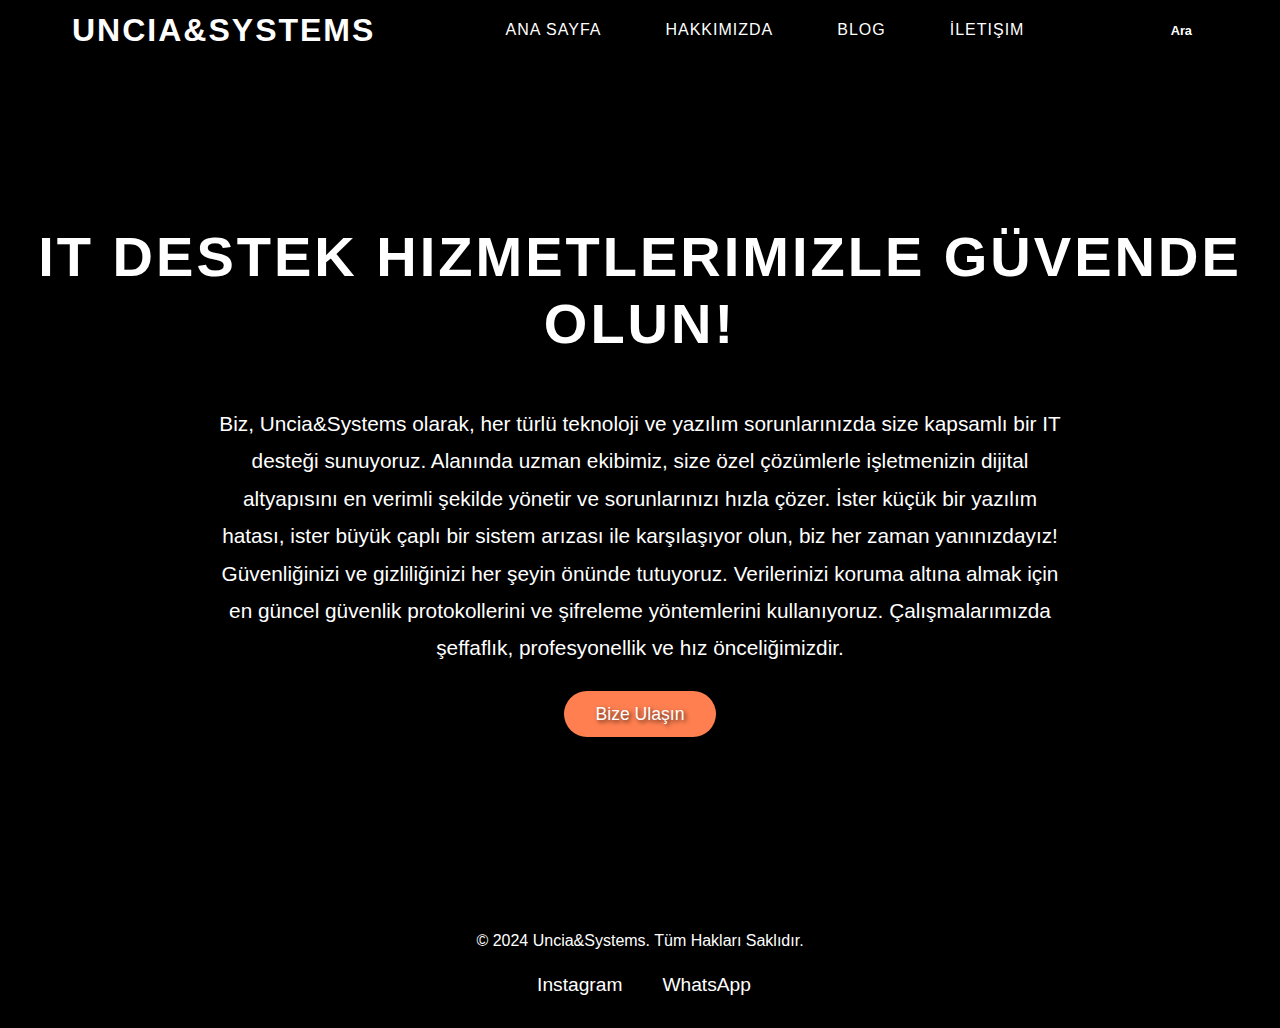
<file: index.html>
<!DOCTYPE html>
<html lang="en">
<head>
    <meta charset="UTF-8">
    <meta name="viewport" content="width=device-width, initial-scale=1.0">
    <link rel="stylesheet" href="https://cdnjs.cloudflare.com/ajax/libs/font-awesome/6.2.1/css/all.min.css" 
    integrity="sha512-MV7K8+y+gLIBoVD59lQIYicR65iaqukzvf/nwasF0nqhPay5w/9lJmVM2hMDcnK1OnMGCdVK+iQrJ7lzPJQd1w==" 
    crossorigin="anonymous" referrerpolicy="no-referrer" />
    <title>Uncia&Systems</title>
    <link rel="stylesheet" href="CSS/index.css">
</head>
<body>
    <header class="navbar">
        <div class="logo"><a href="index.html">Uncia&Systems</a></div>
        <ul class="links">
            <li><a href="index.html">Ana Sayfa</a></li>
            <li><a href="about.html">Hakkımızda</a></li>
            <li><a href="blog.html">Blog</a></li>
            <li><a href="contact.html">İletişim</a></li>
        </ul>
        <a href="#" class="action_btn">Ara</a> 
        <div class="toggle_btn">
            <i class="fa-solid fa-bars"></i>
        </div>

        <div class="dropdown_menu">
            <li><a href="index.html">Ana Sayfa</a></li>
            <li><a href="about.html">Hakkımızda</a></li>
            <li><a href="blog.html">Blog</a></li>
            <li><a href="contact.html">İletişim</a></li>
            <li><a href="#" class="action_btn">Ara</a></li>
        </div>

        <div class="search_box">
            <input type="text" placeholder="Arama yap...">
            <button class="search_btn"><i class="fa-solid fa-search"></i></button>
            <button class="close_search"><i class="fa-solid fa-times"></i></button> 
        </div>
    </header>

    <main>
        <section id="home">
            <h1>IT Destek Hizmetlerimizle Güvende Olun!</h1>
            <p>Biz, Uncia&Systems olarak, her türlü teknoloji ve yazılım sorunlarınızda size kapsamlı bir IT desteği sunuyoruz. Alanında uzman ekibimiz, 
                size özel çözümlerle işletmenizin dijital altyapısını en verimli şekilde yönetir ve sorunlarınızı hızla çözer. İster küçük bir yazılım hatası, 
                ister büyük çaplı bir sistem arızası ile karşılaşıyor olun, 
                biz her zaman yanınızdayız!
                Güvenliğinizi ve gizliliğinizi her şeyin önünde tutuyoruz. 
                Verilerinizi koruma altına almak için en güncel güvenlik protokollerini ve şifreleme yöntemlerini kullanıyoruz. 
                Çalışmalarımızda şeffaflık, profesyonellik ve hız önceliğimizdir.</p>

                <a href="contact.html" class="cta-btn">Bize Ulaşın</a>
        </section>

    </main>

    <footer>
        <div class="footer-content">
            <p>&copy; 2024 Uncia&Systems. Tüm Hakları Saklıdır.</p>
            <!-- <div class="footer-links">
                <a href="privacy.html">Gizlilik Politikası</a>
                <a href="terms.html">Kullanım Şartları</a>
                <a href="contact.html">İletişim</a>
            </div> -->
            <div class="social-media">
                <a id="Instagram" href="https://www.instagram.com/unciasystems" target="_blank" class="social-icon"><i class="fa-brands fa-instagram"></i> Instagram</a>
                <a id="WhatsApp" href="https://wa.me/905301555881" target="_blank" class="social-icon"><i class="fa-brands fa-whatsapp"></i> WhatsApp</a>
            </div>
        </div>
    </footer>

    <script src="index.js"></script>
</body>
</html>
</file>
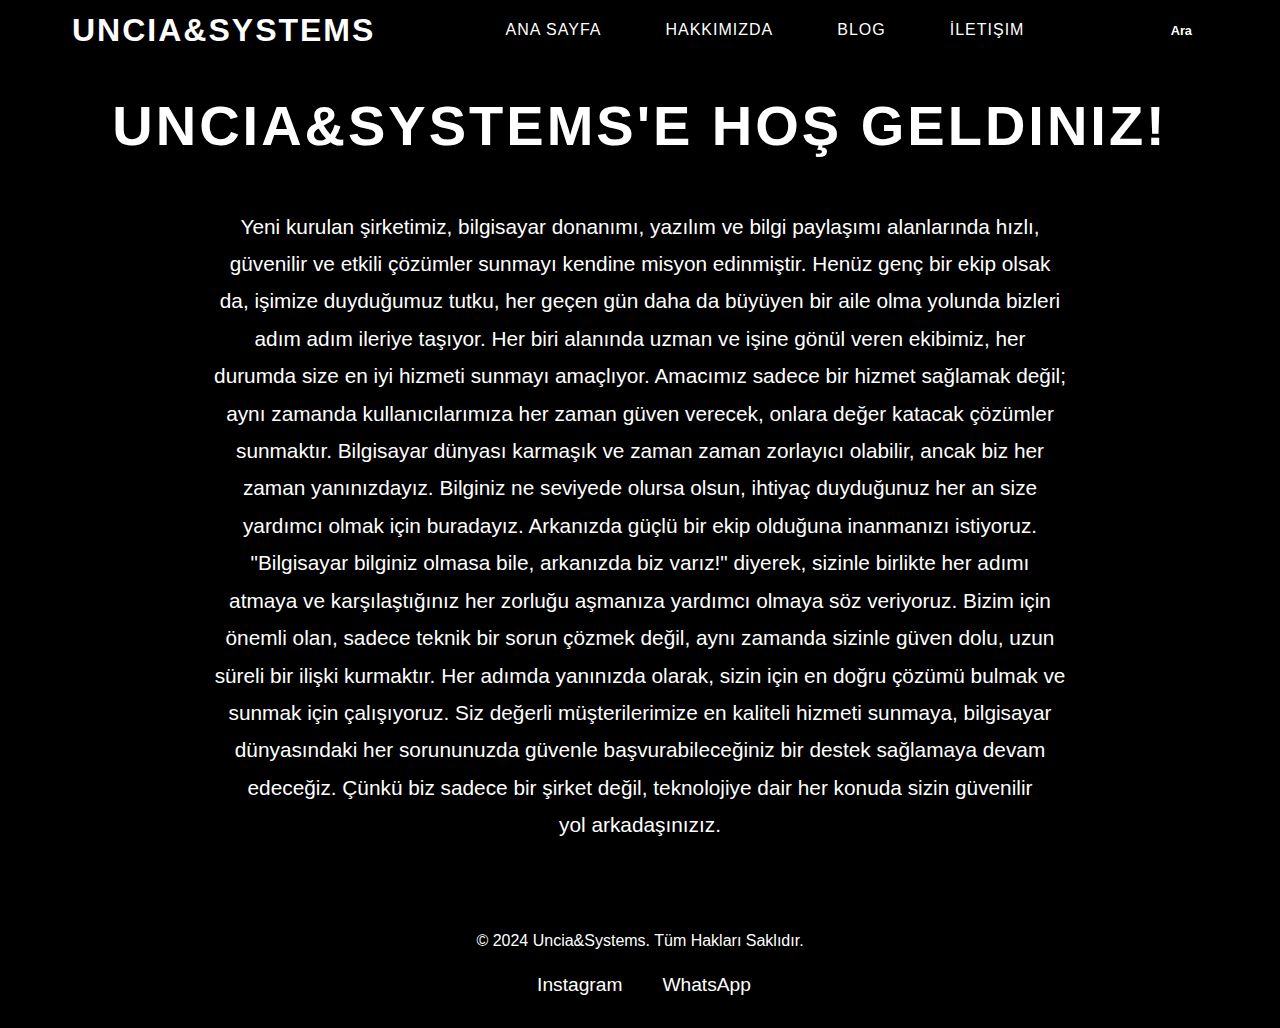
<file: about.html>
<!DOCTYPE html>
<html lang="en">
<head>
    <meta charset="UTF-8">
    <meta name="viewport" content="width=device-width, initial-scale=1.0">
    <link rel="stylesheet" href="https://cdnjs.cloudflare.com/ajax/libs/font-awesome/6.2.1/css/all.min.css" 
    integrity="sha512-MV7K8+y+gLIBoVD59lQIYicR65iaqukzvf/nwasF0nqhPay5w/9lJmVM2hMDcnK1OnMGCdVK+iQrJ7lzPJQd1w==" 
    crossorigin="anonymous" referrerpolicy="no-referrer" />
    <title>Uncia&Systems</title>
    <link rel="stylesheet" href="CSS/about.css">
</head>
<body>
    <header class="navbar">
        <div class="logo"><a href="index.html">Uncia&Systems</a></div>
        <ul class="links">
            <li><a href="index.html">Ana Sayfa</a></li>
            <li><a href="about.html">Hakkımızda</a></li>
            <li><a href="blog.html">Blog</a></li>
            <li><a href="contact.html">İletişim</a></li>
        </ul>
        <a href="#" class="action_btn">Ara</a> 
        <div class="toggle_btn">
            <i class="fa-solid fa-bars"></i>
        </div>

        <div class="dropdown_menu">
            <li><a href="index.html">Ana Sayfa</a></li>
            <li><a href="about.html">Hakkımızda</a></li>
            <li><a href="blog.html">Blog</a></li>
            <li><a href="contact.html">İletişim</a></li>
            <li><a href="#" class="action_btn">Ara</a></li>
        </div>

        <div class="search_box">
            <input type="text" placeholder="Arama yap...">
            <button class="search_btn"><i class="fa-solid fa-search"></i></button>
            <button class="close_search"><i class="fa-solid fa-times"></i></button> 
        </div>
        
    </header>

    <main>
        <section id="home">
            <h1>Uncia&Systems'e Hoş Geldiniz!</h1>
            <p>Yeni kurulan şirketimiz, bilgisayar donanımı, yazılım ve bilgi paylaşımı alanlarında hızlı, güvenilir ve etkili çözümler sunmayı kendine misyon edinmiştir. Henüz genç bir ekip olsak da, işimize duyduğumuz tutku, her geçen gün daha da büyüyen bir aile olma yolunda bizleri adım adım ileriye taşıyor. Her biri alanında uzman ve işine gönül veren ekibimiz, her durumda size en iyi hizmeti sunmayı amaçlıyor.

                Amacımız sadece bir hizmet sağlamak değil; aynı zamanda kullanıcılarımıza her zaman güven verecek, onlara değer katacak çözümler sunmaktır. Bilgisayar dünyası karmaşık ve zaman zaman zorlayıcı olabilir, ancak biz her zaman yanınızdayız. Bilginiz ne seviyede olursa olsun, ihtiyaç duyduğunuz her an size yardımcı olmak için buradayız. Arkanızda güçlü bir ekip olduğuna inanmanızı istiyoruz.
                
                "Bilgisayar bilginiz olmasa bile, arkanızda biz varız!" diyerek, sizinle birlikte her adımı atmaya ve karşılaştığınız her zorluğu aşmanıza yardımcı olmaya söz veriyoruz. Bizim için önemli olan, sadece teknik bir sorun çözmek değil, aynı zamanda sizinle güven dolu, uzun süreli bir ilişki kurmaktır. Her adımda yanınızda olarak, sizin için en doğru çözümü bulmak ve sunmak için çalışıyoruz.
                
                Siz değerli müşterilerimize en kaliteli hizmeti sunmaya, bilgisayar dünyasındaki her sorununuzda güvenle başvurabileceğiniz bir destek sağlamaya devam edeceğiz. Çünkü biz sadece bir şirket değil, teknolojiye dair her konuda sizin güvenilir yol arkadaşınızız.</p>
        </section>
    </main>

    <footer>
        <div class="footer-content">
            <p>&copy; 2024 Uncia&Systems. Tüm Hakları Saklıdır.</p>
            <!-- <div class="footer-links">
                <a href="privacy.html">Gizlilik Politikası</a>
                <a href="terms.html">Kullanım Şartları</a>
                <a href="contact.html">İletişim</a>
            </div> -->
            <div class="social-media">
                <a id="Instagram" href="https://www.instagram.com/unciasystems" target="_blank" class="social-icon"><i class="fa-brands fa-instagram"></i> Instagram</a>
                <a id="WhatsApp" href="https://wa.me/905301555881" target="_blank" class="social-icon"><i class="fa-brands fa-whatsapp"></i> WhatsApp</a>
            </div>
        </div>
    </footer>

    <script src="index.js"></script>
</body>
</html>
</file>
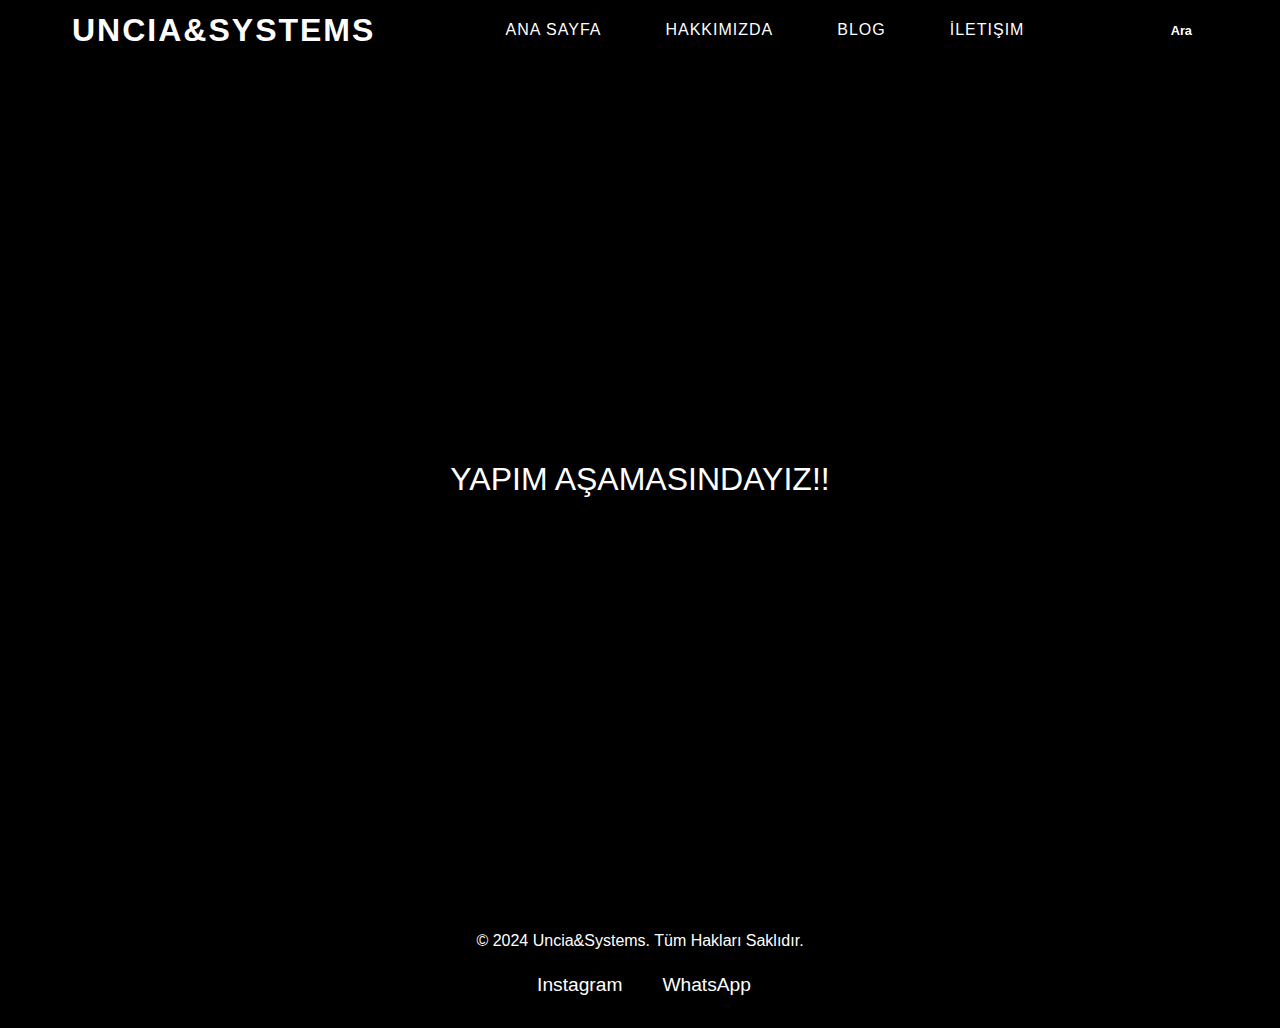
<file: blog.html>
<!DOCTYPE html>
<html lang="en">
<head>
    <meta charset="UTF-8">
    <meta name="viewport" content="width=device-width, initial-scale=1.0">
    <link rel="stylesheet" href="https://cdnjs.cloudflare.com/ajax/libs/font-awesome/6.2.1/css/all.min.css" 
    integrity="sha512-MV7K8+y+gLIBoVD59lQIYicR65iaqukzvf/nwasF0nqhPay5w/9lJmVM2hMDcnK1OnMGCdVK+iQrJ7lzPJQd1w==" 
    crossorigin="anonymous" referrerpolicy="no-referrer" />
    <title>Uncia&Systems</title>
    <link rel="stylesheet" href="CSS/blog.css">
</head>
<body>
    <header class="navbar">
        <div class="logo"><a href="index.html">Uncia&Systems</a></div>
        <ul class="links">
            <li><a href="index.html">Ana Sayfa</a></li>
            <li><a href="about.html">Hakkımızda</a></li>
            <li><a href="blog.html">Blog</a></li>
            <li><a href="contact.html">İletişim</a></li>
        </ul>
        <a href="#" class="action_btn">Ara</a> 
        <div class="toggle_btn">
            <i class="fa-solid fa-bars"></i>
        </div>

        <div class="dropdown_menu">
            <li><a href="index.html">Ana Sayfa</a></li>
            <li><a href="about.html">Hakkımızda</a></li>
            <li><a href="blog.html">Blog</a></li>
            <li><a href="contact.html">İletişim</a></li>
            <li><a href="#" class="action_btn">Ara</a></li>
        </div>

        <div class="search_box">
            <input type="text" placeholder="Arama yap...">
            <button class="search_btn"><i class="fa-solid fa-search"></i></button>
            <button class="close_search"><i class="fa-solid fa-times"></i></button> 
        </div>
    </header>

    <main>
        <section id="home">
            <section id="home">
                <p style="font-size: 2rem;">YAPIM AŞAMASINDAYIZ!!</p>
            </section>
            
        </section>
    </main>

    <footer>
        <div class="footer-content">
            <p>&copy; 2024 Uncia&Systems. Tüm Hakları Saklıdır.</p>
            <!-- <div class="footer-links">
                <a href="privacy.html">Gizlilik Politikası</a>
                <a href="terms.html">Kullanım Şartları</a>
                <a href="contact.html">İletişim</a>
            </div> -->
            <div class="social-media">
                <a id="Instagram" href="https://www.instagram.com/unciasystems" target="_blank" class="social-icon"><i class="fa-brands fa-instagram"></i> Instagram</a>
                <a id="WhatsApp" href="https://wa.me/905301555881" target="_blank" class="social-icon"><i class="fa-brands fa-whatsapp"></i> WhatsApp</a>
            </div>
        </div>
    </footer>

    <script src="index.js"></script>
</body>
</html>
</file>
<file: CSS/index.css>
* {
    margin: 0;
    padding: 0;
    box-sizing: border-box;
    font-family: 'Open Sans', sans-serif;
}

body {
    height: 100vh;
    background-color: #000;
    background-image: linear-gradient(rgba(0, 0, 0, 0.6), rgba(0, 0, 0, 0.6)), url('https://images.unsplash.com/photo-1485470733090-0aae1788d5af?ixlib=rb-4.0.3&ixid=MnwxMjA3fDB8MHxwaG90by1wYWdlfHx8fGVufDB8fHx8&auto=format&fit=crop&w=1517&q=80');
    background-size: cover;
    background-position: center;
}

li {
    list-style: none;
}

a {
    text-decoration: none;
    color: #fff;
    font-size: 1rem;
}

a:hover {
    color: orange;
}

header {
    position: relative;
    padding: 0 2rem;
}

.navbar {
    width: 100%;
    height: 60px;
    max-width: 1200px;
    margin: 0 auto;
    display: flex;
    align-items: center;
    justify-content: space-between;
}

.navbar .logo a {
    font-size: 2rem;
    font-weight: bold;
    color: #fff;
    text-transform: uppercase;
    letter-spacing: 2px;
    text-shadow: 2px 2px 8px rgba(0, 0, 0, 0.5);
    transition: all 0.3s ease;
}

.navbar .logo a:hover {
    color: #ff7f50;
    text-shadow: 2px 2px 12px rgba(255, 127, 80, 0.7);
    transform: scale(1.1);
}

.navbar .links {
    display: flex;
    gap: 2rem;
    align-items: center;
}

.navbar .links li {
    position: relative;
}

.navbar .links a {
    color: #fff;
    font-size: 1rem;
    font-weight: 500;
    text-transform: uppercase;
    letter-spacing: 1px;
    transition: color 0.3s ease, transform 0.3s ease;
    display: block;
    padding: 0.6rem 1rem;
    text-align: center;
}

.navbar .links a:hover {
    color: #ff7f50;
    transform: translateY(-5px);
}

.navbar .links a::after {
    content: '';
    position: absolute;
    bottom: 0;
    left: 0;
    width: 0;
    height: 2px;
    background-color: #ff7f50;
    transition: width 0.3s ease;
}

.navbar .links a:hover::after {
    width: 100%;
}

.navbar .toggle_btn {
    color: #fff;
    font-size: 1.5rem;
    cursor: pointer;
    display: none;
}

.action_btn {
    background-color: rgba(0, 0, 0, 0.6); 
    color: #fff;
    padding: 0.5rem 1rem;
    border: none;
    outline: none;
    border-radius: 20px;
    font-size: 0.8rem;
    font-weight: bold;
    cursor: pointer;
    transition: all 0.3s ease;
    display: inline-block;
    z-index: 10;
}

.action_btn:hover {
    background-color: #ff7f50;  
    color: #fff; 
    transform: scale(1.1);  
    box-shadow: 0 4px 8px rgba(255, 127, 80, 0.6);  
}

.action_btn:active {
    transform: scale(0.95); 
    box-shadow: 0 2px 4px rgba(0, 0, 0, 0.3); 
}

.dropdown_menu {
    display: none;
    position: absolute;
    right: 2rem;
    top: 60px;
    height: 0;
    width: 300px;
    background-color: rgba(0, 0, 0, 0.6);  
    backdrop-filter: blur(15px);
    border-radius: 12px;
    box-shadow: 0 4px 8px rgba(0, 0, 0, 0.4); 
    overflow: hidden;
    transition: height 0.3s ease-in-out, transform 0.2s ease;
    transform: scale(0.98);  
}

.dropdown_menu.open {
    display: block;
    height: auto;  
    transform: scale(1);  
}

.dropdown_menu li {
    padding: 0.5rem 1.5rem;
}

.dropdown_menu a {
    display: block;
    padding: 1rem;
    font-size: 1.2rem;
}

.search_box {
    position: fixed; 
    top: 0;
    left: 0;
    width: 100%;
    height: 100vh;
    padding: 15px;
    display: flex;
    justify-content: center;
    align-items: center;
    background-color: rgba(0, 0, 0, 0.7); 
    z-index: 100;
    transform: translateY(-100%); 
    transition: transform 0.3s ease-in-out;
}

.search_box.active {
    transform: translateY(0); 
}

.search_box input {
    width: 60%;
    padding: 0.8rem;
    border-radius: 25px;
    border: none;
    outline: none;
    font-size: 1rem;
}

.search_box button {
    background-color: #ff7f50;
    padding: 0.8rem;
    border: none;
    border-radius: 50%;
    margin-left: 10px;
    cursor: pointer;
    font-size: 1rem;
}

section#home {
    height: calc(100vh - 60px);
    display: flex;
    flex-direction: column;
    align-items: center;
    justify-content: center;
    text-align: center;
    color: #fff;
    padding: 0 1rem;
    text-shadow: 2px 2px 4px rgba(0, 0, 0, 0.7);
    transition: all 0.3s ease-in-out;
    position: relative;
}

#home h1 {
    font-size: 3.5rem;
    margin-bottom: 1.5rem;
    font-weight: 700;
    line-height: 1.2;
    text-transform: uppercase;
    letter-spacing: 3px;
    text-shadow: 3px 3px 6px rgba(0, 0, 0, 0.7);
    z-index: 2;
    transition: all 0.3s ease;
}

#home h1:hover{
    color: #ff7f50;
    text-shadow: 2px 2px 12px rgba(255, 127, 80, 0.7);
    transform: scale(1.1);
}

#home p {
    font-size: 1.3rem;
    line-height: 1.8;
    max-width: 900px;
    margin: 0 auto;
    font-weight: 300;
    z-index: 2;
    background: rgba(0, 0, 0, 0.4); 
    padding: 1.5rem; 
    border-radius: 10px; 
    box-shadow: 0 4px 8px rgba(0, 0, 0, 0.5); 
    transition: transform 0.3s ease, color 0.3s ease; 
    max-height: none; 
    overflow: visible;
}

#home p:hover {
    transform: translateY(-5px); 
    color: #ff7f50; 
    background-color: rgba(0, 0, 0, 0.6); 
}



.cta-btn-container {
    margin-top: 4rem;
    display: flex;
    justify-content: center;
    width: 100%;
}

#home .cta-btn {
    padding: 0.8rem 2rem;
    font-size: 1.1rem;
    background-color: #ff7f50;
    color: #fff;
    border: none;
    border-radius: 30px;
    cursor: pointer;
    transition: background-color 0.3s ease, transform 0.3s ease;
    z-index: 2;
}

#home .cta-btn:hover {
    background-color: #ff5722;
    transform: scale(1.05);
}

footer {
    margin-top: auto; 
    padding: 2rem;
    background-color: #000;
    color: #fff;
    text-align: center;
}

footer .footer-content {
    display: flex;
    flex-direction: column;
    align-items: center;
}

footer .footer-links {
    margin-top: 1rem;
}

footer .footer-links a {
    color: #fff;
    margin: 0 1rem;
    text-decoration: none;
    transition: color 0.3s ease;
}

footer .footer-links a:hover {
    color: #ff7f50;
}

footer .social-media {
    display: flex;
    justify-content: center;
    gap: 2rem;
    margin-top: 1.5rem;
}

footer .social-media .social-icon {
    display: flex;
    align-items: center;
    font-size: 1.2rem;
    color: #fff;
    text-decoration: none;
    transition: color 0.3s ease;
}

footer .social-media .social-icon i {
    margin-right: 0.5rem;
    font-size: 1.5rem;
}

footer .social-media #WhatsApp:hover {
    color: #128C7E;
}

footer .social-media #Instagram:hover {
    color: #E4405F;
}

footer .social-media .social-icon:active {
    transform: scale(0.95);
    box-shadow: 0 2px 4px rgba(0, 0, 0, 0.3);
}

@media (max-width: 992px) {
    .navbar .links,
    .navbar .action_btn {
        display: none;
    }

    .navbar .toggle_btn {
        display: block;
    }

    .dropdown_menu {
        display: none;
    }

    .dropdown_menu.open {
        display: block;
        z-index: 3;
    }

    .dropdown_menu li {
        padding: 0.6rem 1.3rem;
    }

    .dropdown_menu .action_btn {
        display: block;
        align-items: center;
        text-align: center;
        margin-bottom: 2px;
        padding: 0.6rem 1.3rem;  
        background-color: rgba(0, 0, 0, 0.7);  
        font-size: 1rem;  
        border-radius: 30px;  
        color: #fff;
        font-weight: 500;  
        transition: all 0.3s ease;  
    }

    .dropdown_menu .action_btn:hover {
        background-color: #ff7f50;
        color: #fff;
        transform: scale(1.1);
        box-shadow: 0 4px 8px rgba(255, 127, 80, 0.6);
    }

    .dropdown_menu .action_btn:active {
        transform: scale(0.95);
        box-shadow: 0 2px 4px rgba(0, 0, 0, 0.3);
    }

    section#home {
        padding: 0 2rem;
        height: calc(100vh - 60px);
        display: flex;
        flex-direction: column;
        justify-content: center;
        align-items: center;
        text-align: center;
        position: relative;
        overflow: hidden;
    }

    #home h1 {
        font-size: 3.5rem;
        padding-bottom: 60px;
        margin-bottom: 1.5rem;
        font-weight: 700;
        line-height: 1.2;
        text-transform: uppercase;
        letter-spacing: 3px;
        text-shadow: 3px 3px 6px rgba(0, 0, 0, 0.7);
        z-index: 2;
        transition: all 0.3s ease;
    }

    #home h1:hover {
        color: #ff7f50;
        text-shadow: 2px 2px 12px rgba(255, 127, 80, 0.7);
        transform: scale(1.1) translateY(-5px); 
    }

    #home p {
        font-size: 1rem;
        line-height: 1.4;
        max-width: 800px;
        margin: 0 auto;
        font-weight: 300;
        z-index: 1;
        background: rgba(0, 0, 0, 0.4);
        padding: 15px;
        border-radius: 10px;
        box-shadow: 0 4px 8px rgba(0, 0, 0, 0.5);
        transition: transform 0.3s ease, color 0.3s ease;
        top: 20%;
        max-height: 60%;
        overflow-y: auto;
        padding: 10px;
    }

    #home p:hover {
        transform: translateY(-5px);
        color: #ff7f50;
        background-color: rgba(0, 0, 0, 0.6);
    }

    @media (max-width: 600px) {
        section#home {
            padding: 0 1.5rem;
        }

        #home h1 {
            font-size: 2rem;
            margin-bottom: 0.8rem;
        }

        #home p {
            font-size: 0.9rem;
            line-height: 1.5;
            padding: 12px;
        }

        .navbar .logo a {
            font-size: 1.5rem;
        }

        .navbar .toggle_btn {
            font-size: 1.2rem;
        }

        .navbar .links {
            gap: 1rem;
        }

        .navbar .links a {
            font-size: 0.9rem;
            padding: 0.5rem 1rem;
        }

        .action_btn {
            font-size: 0.7rem;
            padding: 0.4rem 0.8rem;
        }

        footer .social-media {
            flex-direction: column;
            gap: 1rem;
        }
    
        footer .social-media .social-icon {
            font-size: 1rem;
        }
    }

    @media (max-width: 480px) {
        #home h1 {
            font-size: 2rem;
        }

        #home p {
            font-size: 1.2rem;
        }

        .navbar .logo a {
            font-size: 1.3rem;
        }

        .navbar .toggle_btn {
            font-size: 1rem;
        }

        .navbar .links {
            gap: 0.8rem;
        }

        .navbar .links a {
            font-size: 0.85rem;
            padding: 0.4rem 0.8rem;
        }

        .action_btn {
            font-size: 0.6rem;
            padding: 0.3rem 0.6rem;
        }
    }
}
</file>
<file: CSS/about.css>
* {
    margin: 0;
    padding: 0;
    box-sizing: border-box;
    font-family: 'Open Sans', sans-serif;
}

body {
    height: 100vh;
    background-color: #000;
    background-image: linear-gradient(rgba(0, 0, 0, 0.6), rgba(0, 0, 0, 0.6)), url('https://images.unsplash.com/photo-1485470733090-0aae1788d5af?ixlib=rb-4.0.3&ixid=MnwxMjA3fDB8MHxwaG90by1wYWdlfHx8fGVufDB8fHx8&auto=format&fit=crop&w=1517&q=80');
    background-size: cover;
    background-position: center;
}

li {
    list-style: none;
}

a {
    text-decoration: none;
    color: #fff;
    font-size: 1rem;
}

a:hover {
    color: orange;
}

header {
    position: relative;
    padding: 0 2rem;
}

.navbar {
    width: 100%;
    height: 60px;
    max-width: 1200px;
    margin: 0 auto;
    display: flex;
    align-items: center;
    justify-content: space-between;
}

.navbar .logo a {
    font-size: 2rem;
    font-weight: bold;
    color: #fff;
    text-transform: uppercase;
    letter-spacing: 2px;
    text-shadow: 2px 2px 8px rgba(0, 0, 0, 0.5);
    transition: all 0.3s ease;
}

.navbar .logo a:hover {
    color: #ff7f50;
    text-shadow: 2px 2px 12px rgba(255, 127, 80, 0.7);
    transform: scale(1.1);
}

.navbar .links {
    display: flex;
    gap: 2rem;
    align-items: center;
}

.navbar .links li {
    position: relative;
}

.navbar .links a {
    color: #fff;
    font-size: 1rem;
    font-weight: 500;
    text-transform: uppercase;
    letter-spacing: 1px;
    transition: color 0.3s ease, transform 0.3s ease;
    display: block;
    padding: 0.6rem 1rem;
    text-align: center;
}

.navbar .links a:hover {
    color: #ff7f50;
    transform: translateY(-5px);
}

.navbar .links a::after {
    content: '';
    position: absolute;
    bottom: 0;
    left: 0;
    width: 0;
    height: 2px;
    background-color: #ff7f50;
    transition: width 0.3s ease;
}

.navbar .links a:hover::after {
    width: 100%;
}

.navbar .toggle_btn {
    color: #fff;
    font-size: 1.5rem;
    cursor: pointer;
    display: none;
}

.action_btn {
    background-color: rgba(0, 0, 0, 0.6); 
    color: #fff;
    padding: 0.5rem 1rem;
    border: none;
    outline: none;
    border-radius: 20px;
    font-size: 0.8rem;
    font-weight: bold;
    cursor: pointer;
    transition: all 0.3s ease;
    display: inline-block;
    z-index: 10;
}

.action_btn:hover {
    background-color: #ff7f50;  
    color: #fff; 
    transform: scale(1.1);  
    box-shadow: 0 4px 8px rgba(255, 127, 80, 0.6);  
}

.action_btn:active {
    transform: scale(0.95); 
    box-shadow: 0 2px 4px rgba(0, 0, 0, 0.3); 
}

.dropdown_menu {
    display: none;
    position: absolute;
    right: 2rem;
    top: 60px;
    height: 0;
    width: 300px;
    background-color: rgba(0, 0, 0, 0.6);  
    backdrop-filter: blur(15px);
    border-radius: 12px;
    box-shadow: 0 4px 8px rgba(0, 0, 0, 0.4); 
    overflow: hidden;
    transition: height 0.3s ease-in-out, transform 0.2s ease;
    transform: scale(0.98);  
}

.dropdown_menu.open {
    display: block;
    height: auto;  
    transform: scale(1);  
}

.dropdown_menu li {
    padding: 0.5rem 1.5rem;
}

.dropdown_menu a {
    display: block;
    padding: 1rem;
    font-size: 1.2rem;
}

.search_box {
    position: fixed; 
    top: 0;
    left: 0;
    width: 100%;
    height: 100vh; 
    padding: 15px;
    display: flex;
    justify-content: center;
    align-items: center;
    background-color: rgba(0, 0, 0, 0.7); 
    z-index: 100;
    transform: translateY(-100%); 
    transition: transform 0.3s ease-in-out;
}

.search_box.active {
    transform: translateY(0); 
}

.search_box input {
    width: 60%;
    padding: 0.8rem;
    border-radius: 25px;
    border: none;
    outline: none;
    font-size: 1rem;
}

.search_box button {
    background-color: #ff7f50;
    padding: 0.8rem;
    border: none;
    border-radius: 50%;
    margin-left: 10px;
    cursor: pointer;
    font-size: 1rem;
}

section#home {
    height: calc(100vh - 60px);
    display: flex;
    flex-direction: column;
    align-items: center;
    justify-content: center;
    text-align: center;
    color: #fff;
    padding: 0 1rem;
    text-shadow: 2px 2px 4px rgba(0, 0, 0, 0.7);
    transition: all 0.3s ease-in-out;
    position: relative;
}

#home h1 {
    font-size: 3.5rem;
    margin-bottom: 1.5rem;
    font-weight: 700;
    line-height: 1.2;
    text-transform: uppercase;
    letter-spacing: 3px;
    text-shadow: 3px 3px 6px rgba(0, 0, 0, 0.7);
    z-index: 2;
    transition: all 0.3s ease;
}

#home h1:hover{
    color: #ff7f50;
    text-shadow: 2px 2px 12px rgba(255, 127, 80, 0.7);
    transform: scale(1.1);
}

#home p {
    font-size: 1.3rem;
    line-height: 1.8;
    max-width: 900px;
    margin: 0 auto;
    font-weight: 300;
    z-index: 2;
    background: rgba(0, 0, 0, 0.4); 
    padding: 1.5rem; 
    border-radius: 10px; 
    box-shadow: 0 4px 8px rgba(0, 0, 0, 0.5); 
    transition: transform 0.3s ease, color 0.3s ease; 
}

#home p:hover {
    transform: translateY(-5px); 
    color: #ff7f50; 
    background-color: rgba(0, 0, 0, 0.6); 
}

#home .cta-btn {
    margin-top: 2rem;
    padding: 0.8rem 2rem;
    font-size: 1.1rem;
    background-color: #ff7f50;
    color: #fff;
    border: none;
    border-radius: 30px;
    cursor: pointer;
    transition: background-color 0.3s ease, transform 0.3s ease;
    z-index: 2;
}

#home .cta-btn:hover {
    background-color: #ff5722;
    transform: scale(1.05);
}

footer {
    margin-top: auto; 
    padding: 2rem;
    background-color: #000;
    color: #fff;
    text-align: center;
}

footer .footer-content {
    display: flex;
    flex-direction: column;
    align-items: center;
}

footer .footer-links {
    margin-top: 1rem;
}

footer .footer-links a {
    color: #fff;
    margin: 0 1rem;
    text-decoration: none;
    transition: color 0.3s ease;
}

footer .footer-links a:hover {
    color: #ff7f50;
}

footer .social-media {
    display: flex;
    justify-content: center;
    gap: 2rem;
    margin-top: 1.5rem;
}

footer .social-media .social-icon {
    display: flex;
    align-items: center;
    font-size: 1.2rem;
    color: #fff;
    text-decoration: none;
    transition: color 0.3s ease;
}

footer .social-media .social-icon i {
    margin-right: 0.5rem;
    font-size: 1.5rem;
}

footer .social-media #WhatsApp:hover {
    color: #128C7E;
}

footer .social-media #Instagram:hover {
    color: #E4405F;
}

footer .social-media .social-icon:active {
    transform: scale(0.95);
    box-shadow: 0 2px 4px rgba(0, 0, 0, 0.3);
}

@media (max-width: 992px) {
    .navbar .links,
    .navbar .action_btn {
        display: none;
    }

    .navbar .toggle_btn {
        display: block;
    }

    .dropdown_menu {
        display: none;
    }

    .dropdown_menu.open {
        display: block;
        z-index: 3;
    }

    .dropdown_menu li {
        padding: 0.6rem 1.3rem;
    }

    .dropdown_menu .action_btn {
        display: block;
        align-items: center;
        text-align: center;
        margin-bottom: 2px;
        padding: 0.6rem 1.3rem;  
        background-color: rgba(0, 0, 0, 0.7);  
        font-size: 1rem;  
        border-radius: 30px;  
        color: #fff;
        font-weight: 500;  
        transition: all 0.3s ease;  
    }

    .dropdown_menu .action_btn:hover {
        background-color: #ff7f50;
        color: #fff;
        transform: scale(1.1);
        box-shadow: 0 4px 8px rgba(255, 127, 80, 0.6);
    }

    .dropdown_menu .action_btn:active {
        transform: scale(0.95);
        box-shadow: 0 2px 4px rgba(0, 0, 0, 0.3);
    }

    section#home {
        padding: 0 2rem;
        height: calc(100vh - 60px);
        display: flex;
        flex-direction: column;
        justify-content: center;
        align-items: center;
        text-align: center;
        position: relative;
        overflow: hidden;
    }

    #home h1 {
        font-size: 3.5rem;
        padding-bottom: 60px;
        margin-bottom: 1.5rem;
        font-weight: 700;
        line-height: 1.2;
        text-transform: uppercase;
        letter-spacing: 3px;
        text-shadow: 3px 3px 6px rgba(0, 0, 0, 0.7);
        z-index: 2;
        transition: all 0.3s ease;
    }

    #home h1:hover {
        color: #ff7f50;
        text-shadow: 2px 2px 12px rgba(255, 127, 80, 0.7);
        transform: scale(1.1) translateY(-5px); 
    }

    #home p {
        font-size: 1rem;
        line-height: 1.4;
        max-width: 800px;
        margin: 0 auto;
        font-weight: 300;
        z-index: 1;
        background: rgba(0, 0, 0, 0.4);
        padding: 15px;
        border-radius: 10px;
        box-shadow: 0 4px 8px rgba(0, 0, 0, 0.5);
        transition: transform 0.3s ease, color 0.3s ease;
        top: 20%;
        max-height: 60%;
        overflow-y: auto;
        padding: 10px;
    }

    #home p:hover {
        transform: translateY(-5px);
        color: #ff7f50;
        background-color: rgba(0, 0, 0, 0.6);
    }

    @media (max-width: 600px) {
        section#home {
            padding: 0 1.5rem;
        }

        #home h1 {
            font-size: 2rem;
            margin-bottom: 0.8rem;
        }

        #home p {
            font-size: 0.9rem;
            line-height: 1.5;
            padding: 12px;
        }

        .navbar .logo a {
            font-size: 1.5rem;
        }

        .navbar .toggle_btn {
            font-size: 1.2rem;
        }

        .navbar .links {
            gap: 1rem;
        }

        .navbar .links a {
            font-size: 0.9rem;
            padding: 0.5rem 1rem;
        }

        .action_btn {
            font-size: 0.7rem;
            padding: 0.4rem 0.8rem;
        }

        footer .social-media {
            flex-direction: column;
            gap: 1rem;
        }
    
        footer .social-media .social-icon {
            font-size: 1rem;
        }
    }

    @media (max-width: 480px) {
        #home h1 {
            font-size: 1.8rem;
        }

        #home p {
            font-size: 0.85rem;
        }

        .navbar .logo a {
            font-size: 1.3rem;
        }

        .navbar .toggle_btn {
            font-size: 1rem;
        }

        .navbar .links {
            gap: 0.8rem;
        }

        .navbar .links a {
            font-size: 0.85rem;
            padding: 0.4rem 0.8rem;
        }

        .action_btn {
            font-size: 0.6rem;
            padding: 0.3rem 0.6rem;
        }
    }
}
</file>
<file: CSS/blog.css>
* {
    margin: 0;
    padding: 0;
    box-sizing: border-box;
    font-family: 'Open Sans', sans-serif;
}

body {
    height: 100vh;
    background-color: #000;
    background-image: linear-gradient(rgba(0, 0, 0, 0.6), rgba(0, 0, 0, 0.6)), url('https://images.unsplash.com/photo-1485470733090-0aae1788d5af?ixlib=rb-4.0.3&ixid=MnwxMjA3fDB8MHxwaG90by1wYWdlfHx8fGVufDB8fHx8&auto=format&fit=crop&w=1517&q=80');
    background-size: cover;
    background-position: center;
}

li {
    list-style: none;
}

a {
    text-decoration: none;
    color: #fff;
    font-size: 1rem;
}

a:hover {
    color: orange;
}

header {
    position: relative;
    padding: 0 2rem;
}

.navbar {
    width: 100%;
    height: 60px;
    max-width: 1200px;
    margin: 0 auto;
    display: flex;
    align-items: center;
    justify-content: space-between;
}

.navbar .logo a {
    font-size: 2rem;
    font-weight: bold;
    color: #fff;
    text-transform: uppercase;
    letter-spacing: 2px;
    text-shadow: 2px 2px 8px rgba(0, 0, 0, 0.5);
    transition: all 0.3s ease;
}

.navbar .logo a:hover {
    color: #ff7f50;
    text-shadow: 2px 2px 12px rgba(255, 127, 80, 0.7);
    transform: scale(1.1);
}

.navbar .links {
    display: flex;
    gap: 2rem;
    align-items: center;
}

.navbar .links li {
    position: relative;
}

.navbar .links a {
    color: #fff;
    font-size: 1rem;
    font-weight: 500;
    text-transform: uppercase;
    letter-spacing: 1px;
    transition: color 0.3s ease, transform 0.3s ease;
    display: block;
    padding: 0.6rem 1rem;
    text-align: center;
}

.navbar .links a:hover {
    color: #ff7f50;
    transform: translateY(-5px);
}

.navbar .links a::after {
    content: '';
    position: absolute;
    bottom: 0;
    left: 0;
    width: 0;
    height: 2px;
    background-color: #ff7f50;
    transition: width 0.3s ease;
}

.navbar .links a:hover::after {
    width: 100%;
}

.navbar .toggle_btn {
    color: #fff;
    font-size: 1.5rem;
    cursor: pointer;
    display: none;
}

.action_btn {
    background-color: rgba(0, 0, 0, 0.6); 
    color: #fff;
    padding: 0.5rem 1rem;
    border: none;
    outline: none;
    border-radius: 20px;
    font-size: 0.8rem;
    font-weight: bold;
    cursor: pointer;
    transition: all 0.3s ease;
    display: inline-block;
    z-index: 10;
}

.action_btn:hover {
    background-color: #ff7f50;  
    color: #fff; 
    transform: scale(1.1);  
    box-shadow: 0 4px 8px rgba(255, 127, 80, 0.6);  
}

.action_btn:active {
    transform: scale(0.95); 
    box-shadow: 0 2px 4px rgba(0, 0, 0, 0.3); 
}

.dropdown_menu {
    display: none;
    position: absolute;
    right: 2rem;
    top: 60px;
    height: 0;
    width: 300px;
    background-color: rgba(0, 0, 0, 0.6);  
    backdrop-filter: blur(15px);
    border-radius: 12px;
    box-shadow: 0 4px 8px rgba(0, 0, 0, 0.4); 
    overflow: hidden;
    transition: height 0.3s ease-in-out, transform 0.2s ease;
    transform: scale(0.98);  
}

.dropdown_menu.open {
    display: block;
    height: auto;  
    transform: scale(1);  
}

.dropdown_menu li {
    padding: 0.5rem 1.5rem;
}

.dropdown_menu a {
    display: block;
    padding: 1rem;
    font-size: 1.2rem;
}

.search_box {
    position: fixed; 
    top: 0;
    left: 0;
    width: 100%;
    height: 100vh;
    padding: 15px;
    display: flex;
    justify-content: center;
    align-items: center;
    background-color: rgba(0, 0, 0, 0.7); 
    z-index: 100;
    transform: translateY(-100%); 
    transition: transform 0.3s ease-in-out;
}

.search_box.active {
    transform: translateY(0); 
}

.search_box input {
    width: 60%;
    padding: 0.8rem;
    border-radius: 25px;
    border: none;
    outline: none;
    font-size: 1rem;
}

.search_box button {
    background-color: #ff7f50;
    padding: 0.8rem;
    border: none;
    border-radius: 50%;
    margin-left: 10px;
    cursor: pointer;
    font-size: 1rem;
}

section#home {
    height: calc(100vh - 60px);
    display: flex;
    flex-direction: column;
    align-items: center;
    justify-content: center;
    text-align: center;
    color: #fff;
    padding: 0 1rem;
    text-shadow: 2px 2px 4px rgba(0, 0, 0, 0.7);
    transition: all 0.3s ease-in-out;
    position: relative;
}

#home h1 {
    font-size: 3.5rem;
    margin-bottom: 1.5rem;
    font-weight: 700;
    line-height: 1.2;
    text-transform: uppercase;
    letter-spacing: 3px;
    text-shadow: 3px 3px 6px rgba(0, 0, 0, 0.7);
    z-index: 2;
    transition: all 0.3s ease;
}

#home h1:hover{
    color: #ff7f50;
    text-shadow: 2px 2px 12px rgba(255, 127, 80, 0.7);
    transform: scale(1.1);
}

#home p {
    font-size: 1.3rem;
    line-height: 1.8;
    max-width: 900px;
    margin: 0 auto;
    font-weight: 300;
    z-index: 2;
    background: rgba(0, 0, 0, 0.4); 
    padding: 1.5rem; 
    border-radius: 10px; 
    box-shadow: 0 4px 8px rgba(0, 0, 0, 0.5); 
    transition: transform 0.3s ease, color 0.3s ease; 
}

#home p:hover {
    transform: translateY(-5px); 
    color: #ff7f50; 
    background-color: rgba(0, 0, 0, 0.6); 
}

#home .cta-btn {
    margin-top: 2rem;
    padding: 0.8rem 2rem;
    font-size: 1.1rem;
    background-color: #ff7f50;
    color: #fff;
    border: none;
    border-radius: 30px;
    cursor: pointer;
    transition: background-color 0.3s ease, transform 0.3s ease;
    z-index: 2;
}

#home .cta-btn:hover {
    background-color: #ff5722;
    transform: scale(1.05);
}

footer {
    margin-top: auto; 
    padding: 2rem;
    background-color: #000;
    color: #fff;
    text-align: center;
}

footer .footer-content {
    display: flex;
    flex-direction: column;
    align-items: center;
}

footer .footer-links {
    margin-top: 1rem;
}

footer .footer-links a {
    color: #fff;
    margin: 0 1rem;
    text-decoration: none;
    transition: color 0.3s ease;
}

footer .footer-links a:hover {
    color: #ff7f50;
}

footer .social-media {
    display: flex;
    justify-content: center;
    gap: 2rem;
    margin-top: 1.5rem;
}

footer .social-media .social-icon {
    display: flex;
    align-items: center;
    font-size: 1.2rem;
    color: #fff;
    text-decoration: none;
    transition: color 0.3s ease;
}

footer .social-media .social-icon i {
    margin-right: 0.5rem;
    font-size: 1.5rem;
}

footer .social-media #WhatsApp:hover {
    color: #128C7E;
}

footer .social-media #Instagram:hover {
    color: #E4405F;
}

footer .social-media .social-icon:active {
    transform: scale(0.95);
    box-shadow: 0 2px 4px rgba(0, 0, 0, 0.3);
}

@media (max-width: 992px) {
    .navbar .links,
    .navbar .action_btn {
        display: none;
    }

    .navbar .toggle_btn {
        display: block;
    }

    .dropdown_menu {
        display: none;
    }

    .dropdown_menu.open {
        display: block;
        z-index: 3;
    }

    .dropdown_menu li {
        padding: 0.6rem 1.3rem;
    }

    .dropdown_menu .action_btn {
        display: block;
        align-items: center;
        text-align: center;
        margin-bottom: 2px;
        padding: 0.6rem 1.3rem;  
        background-color: rgba(0, 0, 0, 0.7);  
        font-size: 1rem;  
        border-radius: 30px;  
        color: #fff;
        font-weight: 500;  
        transition: all 0.3s ease;  
    }

    .dropdown_menu .action_btn:hover {
        background-color: #ff7f50;
        color: #fff;
        transform: scale(1.1);
        box-shadow: 0 4px 8px rgba(255, 127, 80, 0.6);
    }

    .dropdown_menu .action_btn:active {
        transform: scale(0.95);
        box-shadow: 0 2px 4px rgba(0, 0, 0, 0.3);
    }

    section#home {
        padding: 0 2rem;
        height: calc(100vh - 60px);
        display: flex;
        flex-direction: column;
        justify-content: center;
        align-items: center;
        text-align: center;
        position: relative;
        overflow: hidden;
    }

    #home h1 {
        font-size: 3.5rem;
        padding-bottom: 60px;
        margin-bottom: 1.5rem;
        font-weight: 700;
        line-height: 1.2;
        text-transform: uppercase;
        letter-spacing: 3px;
        text-shadow: 3px 3px 6px rgba(0, 0, 0, 0.7);
        z-index: 2;
        transition: all 0.3s ease;
    }

    #home h1:hover {
        color: #ff7f50;
        text-shadow: 2px 2px 12px rgba(255, 127, 80, 0.7);
        transform: scale(1.1) translateY(-5px); 
    }

    #home p {
        font-size: 1rem;
        line-height: 1.4;
        max-width: 800px;
        margin: 0 auto;
        font-weight: 300;
        z-index: 1;
        background: rgba(0, 0, 0, 0.4);
        padding: 15px;
        border-radius: 10px;
        box-shadow: 0 4px 8px rgba(0, 0, 0, 0.5);
        transition: transform 0.3s ease, color 0.3s ease;
        top: 20%;
        max-height: 60%;
        overflow-y: auto;
        padding: 10px;
    }

    #home p:hover {
        transform: translateY(-5px);
        color: #ff7f50;
        background-color: rgba(0, 0, 0, 0.6);
    }

    @media (max-width: 600px) {
        section#home {
            padding: 0 1.5rem;
        }

        #home h1 {
            font-size: 2rem;
            margin-bottom: 0.8rem;
        }

        #home p {
            font-size: 0.9rem;
            line-height: 1.5;
            padding: 12px;
        }

        .navbar .logo a {
            font-size: 1.5rem;
        }

        .navbar .toggle_btn {
            font-size: 1.2rem;
        }

        .navbar .links {
            gap: 1rem;
        }

        .navbar .links a {
            font-size: 0.9rem;
            padding: 0.5rem 1rem;
        }

        .action_btn {
            font-size: 0.7rem;
            padding: 0.4rem 0.8rem;
        }

        footer .social-media {
            flex-direction: column;
            gap: 1rem;
        }
    
        footer .social-media .social-icon {
            font-size: 1rem;
        }
    }

    @media (max-width: 480px) {
        #home h1 {
            font-size: 1.8rem;
        }

        #home p {
            font-size: 0.85rem;
        }

        .navbar .logo a {
            font-size: 1.3rem;
        }

        .navbar .toggle_btn {
            font-size: 1rem;
        }

        .navbar .links {
            gap: 0.8rem;
        }

        .navbar .links a {
            font-size: 0.85rem;
            padding: 0.4rem 0.8rem;
        }

        .action_btn {
            font-size: 0.6rem;
            padding: 0.3rem 0.6rem;
        }
    }
}
</file>
